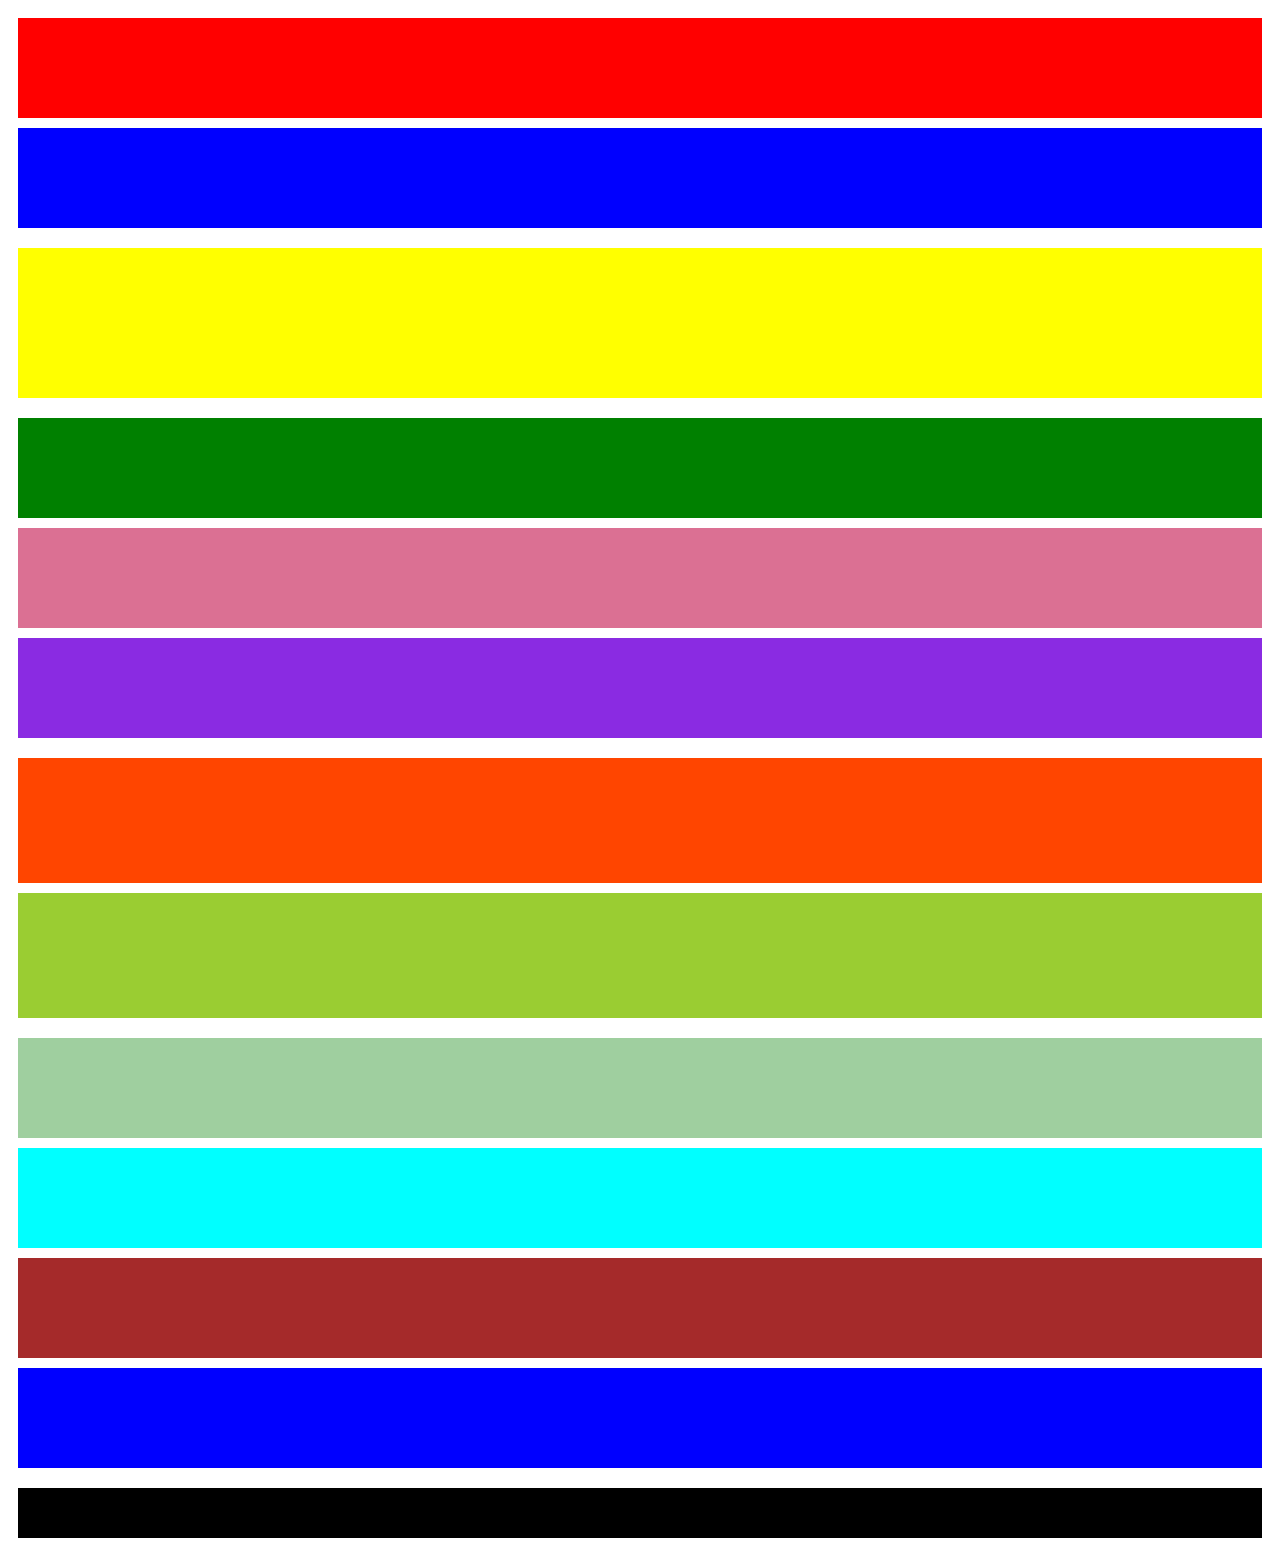
<file: resp_grid_boot/index.html>
<!doctype html>
<html lang="en">
  <head>
    <title>Title</title>
    <!-- Required meta tags -->
    <meta charset="utf-8">
    <meta name="viewport" content="width=device-width, initial-scale=1, shrink-to-fit=no">

    <!-- Bootstrap CSS v5.2.0-beta1 -->
    <link rel="stylesheet" href="https://cdn.jsdelivr.net/npm/bootstrap@5.2.0-beta1/dist/css/bootstrap.min.css"  integrity="sha384-0evHe/X+R7YkIZDRvuzKMRqM+OrBnVFBL6DOitfPri4tjfHxaWutUpFmBp4vmVor" crossorigin="anonymous">
    <link href="style.css" rel="stylesheet">
  </head>
  <body>
    <div class="container-fluid">
      <div class="row">
        <div class="col-12 col-md-3 col-lg-3 a"></div>
        <div class="col-12 col-md-9 col-lg-9 b"></div>
      </div>
      <div class="row">
        <div class="col-12 col-md-12 col-lg-12 c"></div>
      </div>
      <div class="row">
        <div class="col-12 col-md-12 col-lg-4 e"></div>
        <div class="col-12 col-md-12 col-lg-4 f"></div>
        <div class="col-12 col-md-12 col-lg-4 g"></div>
      </div>
      <div class="row">
        <div class="col-12 col-md-12 col-lg-6 h"></div>
        <div class="col-12 col-md-12 col-lg-6 i"></div>
      </div>
      <div class="row">
        <div class="col-12 col-md-12 col-lg-3 j"></div>
        <div class="col-12 col-md-12 col-lg-3 k"></div>
        <div class="col-12 col-md-12 col-lg-3 l"></div>
        <div class="col-12 col-md-12 col-lg-3 m"></div>
      </div>
      <div class="row">
        <div class="col-12 col-md-12 col-lg-12 n"></div>
      </div>
    </div>
    <!-- Bootstrap JavaScript Libraries -->
    <script src="https://cdn.jsdelivr.net/npm/@popperjs/core@2.11.5/dist/umd/popper.min.js" integrity="sha384-Xe+8cL9oJa6tN/veChSP7q+mnSPaj5Bcu9mPX5F5xIGE0DVittaqT5lorf0EI7Vk" crossorigin="anonymous"></script>

    <script src="https://cdn.jsdelivr.net/npm/bootstrap@5.2.0-beta1/dist/js/bootstrap.min.js" integrity="sha384-kjU+l4N0Yf4ZOJErLsIcvOU2qSb74wXpOhqTvwVx3OElZRweTnQ6d31fXEoRD1Jy" crossorigin="anonymous"></script>
  </body>
</html>
</file>
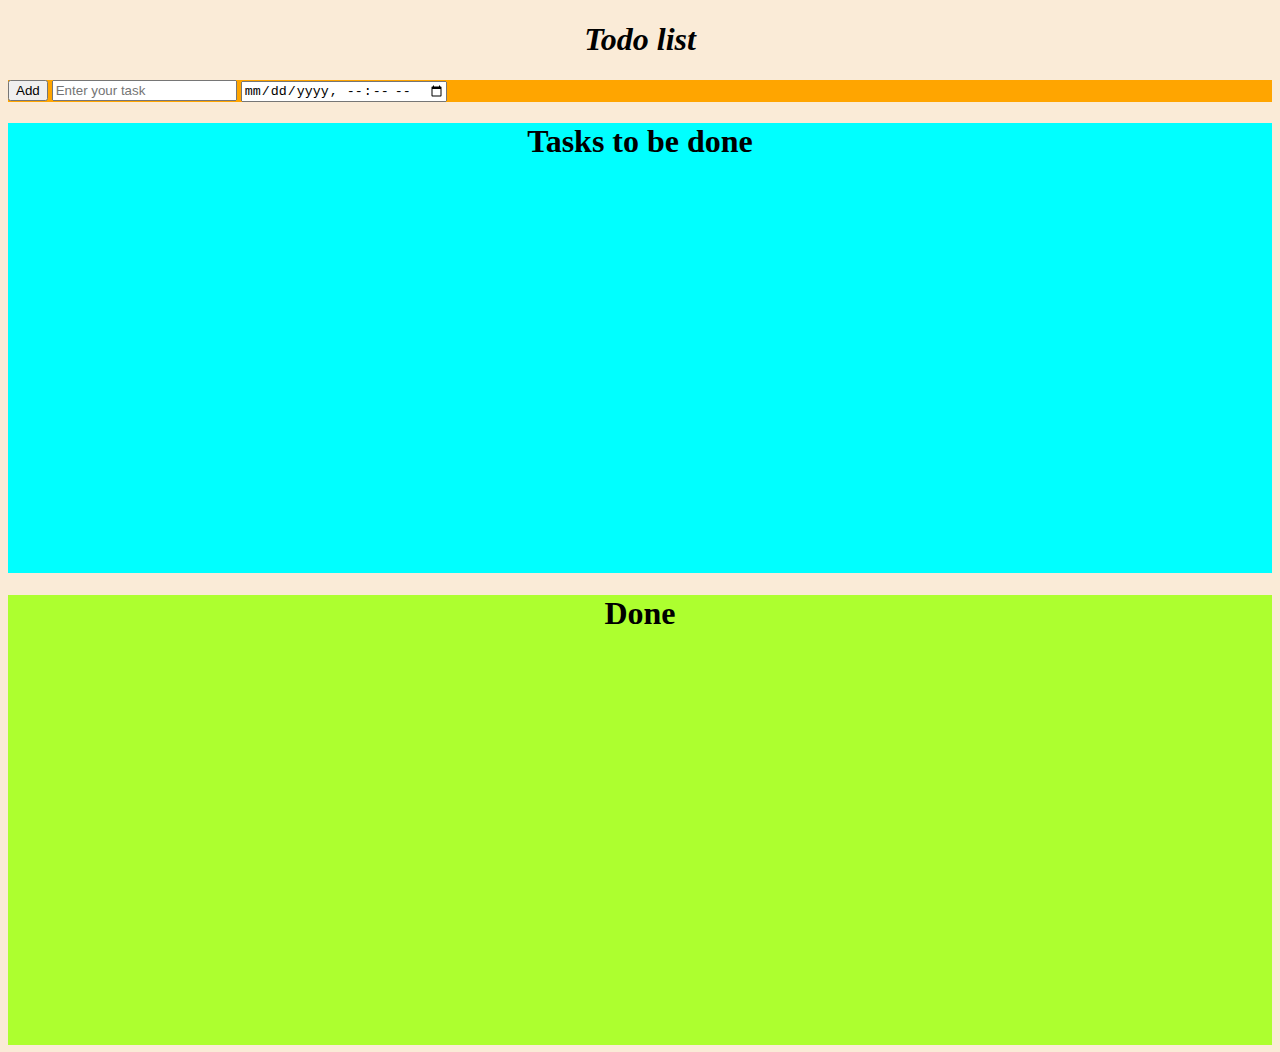
<file: todo/todo.html>
<!DOCTYPE html>
<html lang="en">
<head>
    <meta charset="UTF-8">
    <meta http-equiv="X-UA-Compatible" content="IE=edge">
    <meta name="viewport" content="width=device-width, initial-scale=1.0">
    <title>TOdo</title>
    <link rel="stylesheet" href="todo.css">
    <link href="https://cdn.jsdelivr.net/npm/bootstrap@5.2.0-beta1/dist/css/bootstrap.min.css" rel="stylesheet" integrity="sha384-0evHe/X+R7YkIZDRvuzKMRqM+OrBnVFBL6DOitfPri4tjfHxaWutUpFmBp4vmVor" crossorigin="anonymous">
  </head>
</head>
<body>
    <h1><i><b>Todo list</i></b></h1>
      
      <div class="input-group mb-3" id="form">
        <button on class="btn btn-outline-secondary" type="button" id="submit" onclick="insert()">Add</button>
        <input type="text" class="form-control" placeholder="Enter your task" aria-label="Example text with button addon" aria-describedby="button-addon1" id="inputtask">
        <input type="datetime-local" id="date">
      </div>
      <div id="tasklists">
        <div class="addedtask">
          <h1>Tasks to be done</h1>
          <!-- <span  id="option"> -->
            <!-- <button type="submit" onclick="deletetask()" id="delete">delete</button>
            <button type="submit" onclick="edit()" id="edittask">edit</button>
            <button type="submit" onclick="completedtask()">completed</button>
          </span> -->
        </div>

      </div>
      <div id="completed">
        <h1>Done</h1>
      </div>
      <script src="todo.js"></script>
  
    
    
</body>
</html>
</file>
<file: resp_grid_boot/style.css>
.a{
    height: 100px;
    background-color: red;
}
.b{
    height: 100px;
    background-color: blue;
}
.c,.d{
    height: 150px;
    background-color: yellow;
}
.e{
    height: 100px;
    background-color: green;
}
.f{
    height: 100px;
    background-color: palevioletred;
}
.g{
    height: 100px;
    background-color: blueviolet;
}
.h{
    height: 125px;
    background-color: orangered;
}
.i{
    height: 125px;
    background-color: yellowgreen;
}
.j{
    height: 100px;
    background-color:rgba(0, 128, 0, 0.378) ;
}
.k{
    height:100px;
    background-color: aqua;

}
.l{
    height: 100px;
    background-color: brown;
}
.m{
    height: 100px;
    background-color: blue;
}
.n{
    height: 50px;
    background-color: black;
}
.container-fluid div{
    border: 5px solid white;
}
</file>
<file: todo/todo.css>
#tasklists {
    background-color: aqua;
    height: 50vh;
}
#completed{
    background-color: greenyellow;
    height: 50vh;
    
    
}
.addedtask div{
    text-align: center;
    display: flex;
}
h1{
    text-align: center;
}
#form{
    background-color: orange;
}
body{
    background-color:antiquewhite;
}
</file>
